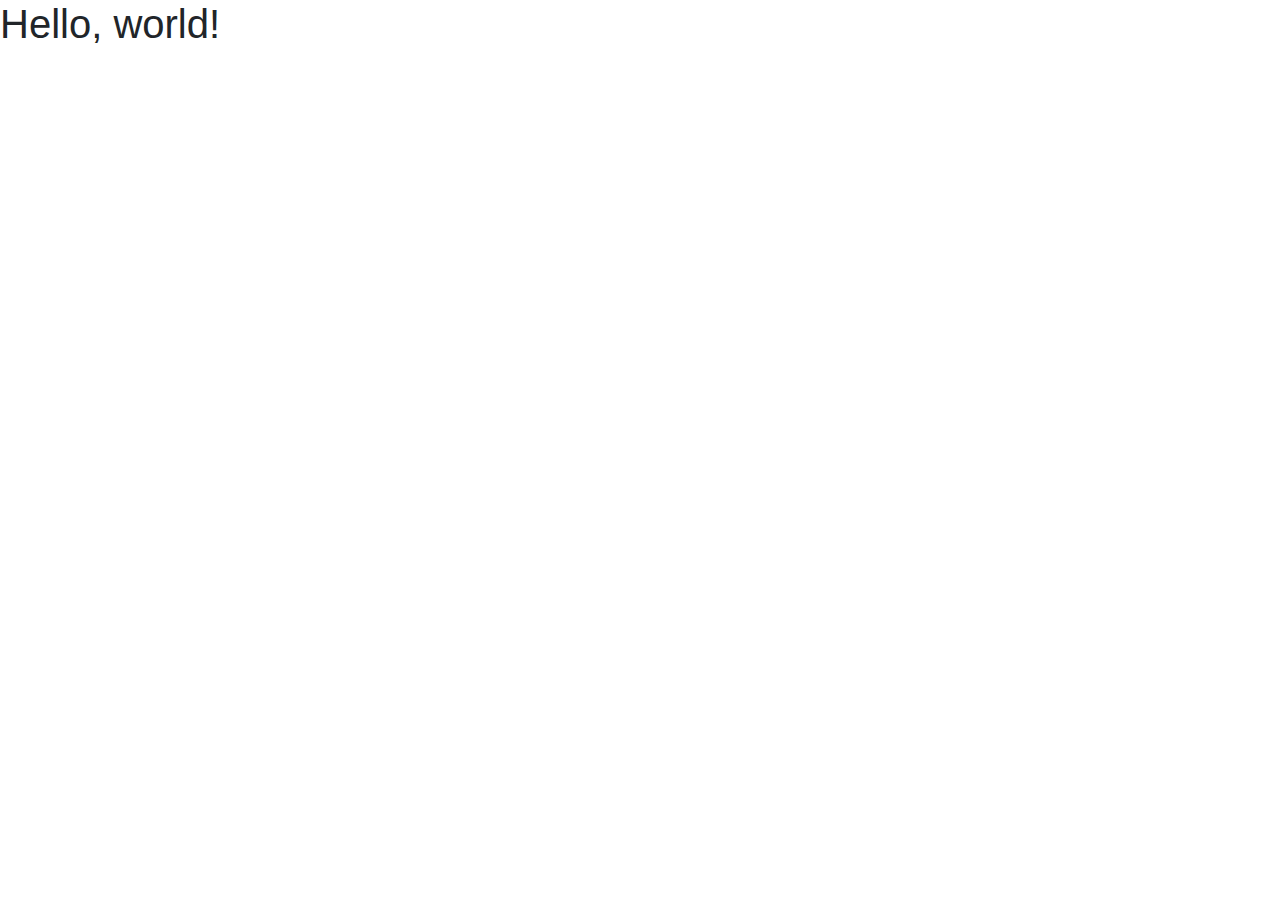
<file: LecturerData/templates/LecturerData/index.html>
<!doctype html>
<html lang="en">
  <head>
    <!-- Required meta tags -->
    <meta charset="utf-8">
    <meta name="viewport" content="width=device-width, initial-scale=1, shrink-to-fit=no">

    <!-- Bootstrap CSS -->
    <link rel="stylesheet" href="https://stackpath.bootstrapcdn.com/bootstrap/4.3.1/css/bootstrap.min.css" integrity="sha384-ggOyR0iXCbMQv3Xipma34MD+dH/1fQ784/j6cY/iJTQUOhcWr7x9JvoRxT2MZw1T" crossorigin="anonymous">

    <title>Hello, world!</title>
  </head>
  <body>
    <h1>Hello, world!</h1>

    <!-- Optional JavaScript -->
    <!-- jQuery first, then Popper.js, then Bootstrap JS -->
    <script src="https://code.jquery.com/jquery-3.3.1.slim.min.js" integrity="sha384-q8i/X+965DzO0rT7abK41JStQIAqVgRVzpbzo5smXKp4YfRvH+8abtTE1Pi6jizo" crossorigin="anonymous"></script>
    <script src="https://cdnjs.cloudflare.com/ajax/libs/popper.js/1.14.7/umd/popper.min.js" integrity="sha384-UO2eT0CpHqdSJQ6hJty5KVphtPhzWj9WO1clHTMGa3JDZwrnQq4sF86dIHNDz0W1" crossorigin="anonymous"></script>
    <script src="https://stackpath.bootstrapcdn.com/bootstrap/4.3.1/js/bootstrap.min.js" integrity="sha384-JjSmVgyd0p3pXB1rRibZUAYoIIy6OrQ6VrjIEaFf/nJGzIxFDsf4x0xIM+B07jRM" crossorigin="anonymous"></script>
  </body>
</html>
</file>
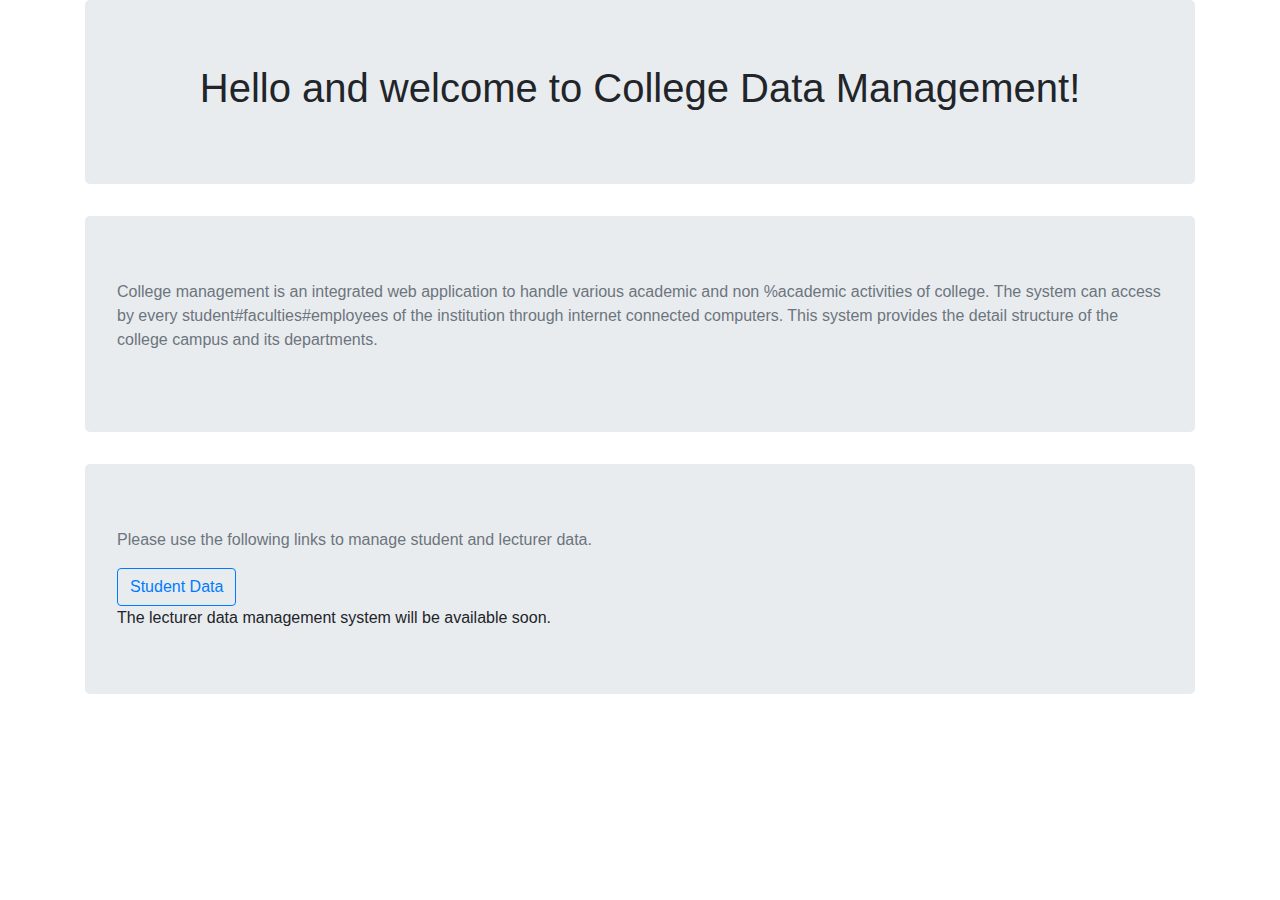
<file: StudentData/templates/StudentData/CDM.html>
<!doctype html>
<html lang="en">
  <head>
    <meta charset="utf-8">
    <meta name="viewport" content="width=device-width, initial-scale=1, shrink-to-fit=no">
    <link rel="stylesheet" href="https://stackpath.bootstrapcdn.com/bootstrap/4.3.1/css/bootstrap.min.css" integrity="sha384-ggOyR0iXCbMQv3Xipma34MD+dH/1fQ784/j6cY/iJTQUOhcWr7x9JvoRxT2MZw1T" crossorigin="anonymous">
    <title>Hello, world!</title>
  </head>
  <body>
    <div class="container d-flex flex-column align-items-center">
        <div class="container-fluid jumbotron text-center">
            <h1>Hello and welcome to College Data Management!</h1>
        </div>
        <div class="container-fluid jumbotron">
            <p class="text-muted">
                College management is an integrated web application to handle various academic and non %academic activities of college. The system can access by every student#faculties#employees of the institution through internet connected computers. This system provides the detail structure of the college campus and its departments.
            </p>
        </div>
        <div class="container-fluid jumbotron">
            <p class="text-muted">
                Please use the following links to manage student and lecturer data.
            </p>
            <ul class="list-group list-unstyled">
              <li class="list-tem">
                <a href="{% url 'studentdata' %}" class="btn btn-outline-primary">Student Data</a>
              </li>
              <li class="list-item">
                The lecturer data management system will be available soon.
              </li>
            </ul>
        </div>
    </div>

    
    <script src="https://code.jquery.com/jquery-3.3.1.slim.min.js" integrity="sha384-q8i/X+965DzO0rT7abK41JStQIAqVgRVzpbzo5smXKp4YfRvH+8abtTE1Pi6jizo" crossorigin="anonymous"></script>
    <script src="https://cdnjs.cloudflare.com/ajax/libs/popper.js/1.14.7/umd/popper.min.js" integrity="sha384-UO2eT0CpHqdSJQ6hJty5KVphtPhzWj9WO1clHTMGa3JDZwrnQq4sF86dIHNDz0W1" crossorigin="anonymous"></script>
    <script src="https://stackpath.bootstrapcdn.com/bootstrap/4.3.1/js/bootstrap.min.js" integrity="sha384-JjSmVgyd0p3pXB1rRibZUAYoIIy6OrQ6VrjIEaFf/nJGzIxFDsf4x0xIM+B07jRM" crossorigin="anonymous"></script>
  </body>
</html>
</file>
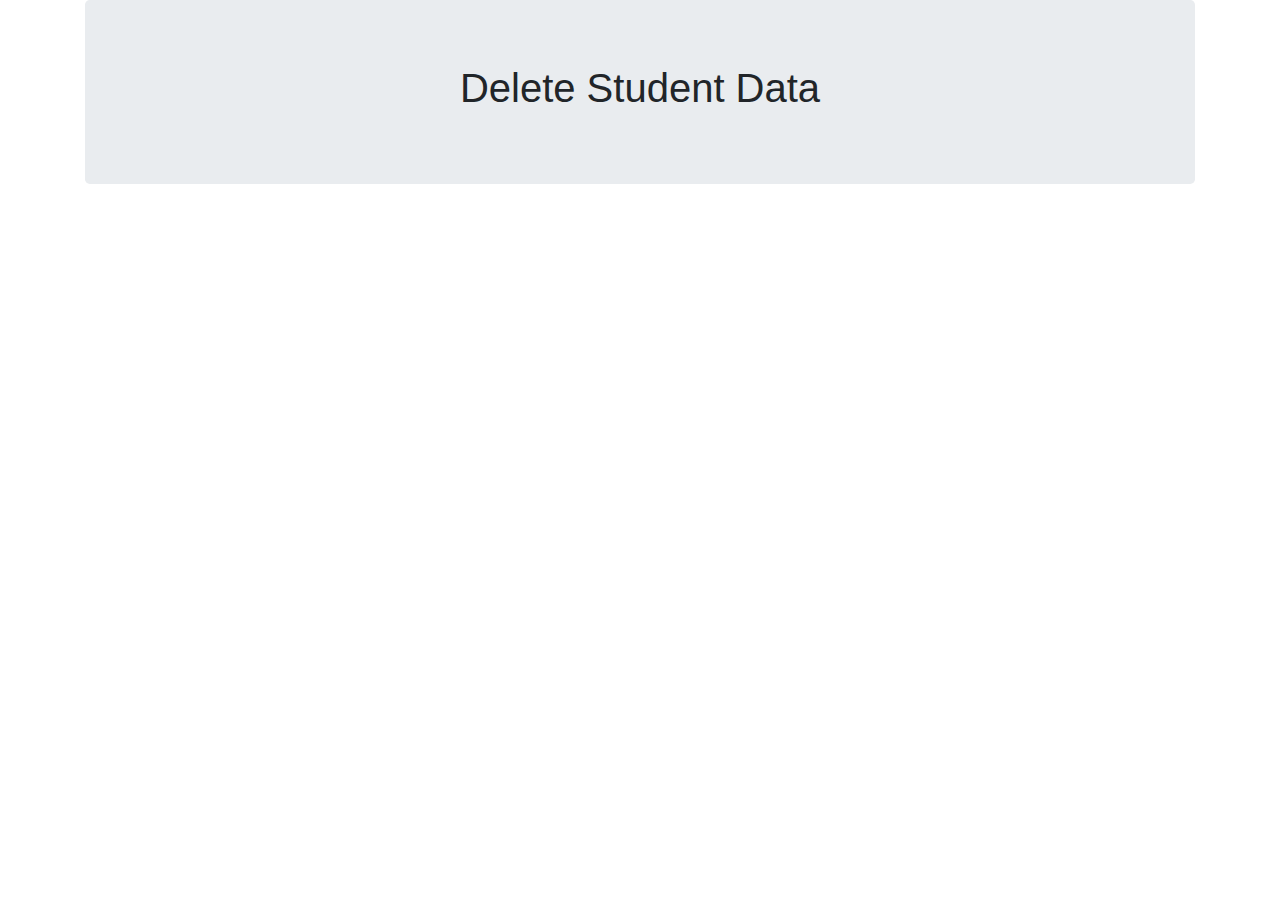
<file: StudentData/templates/StudentData/DeleteStudentData.html>
<!doctype html>
<html lang="en">
  <head>
    <meta charset="utf-8">
    <meta name="viewport" content="width=device-width, initial-scale=1, shrink-to-fit=no">
    <link rel="stylesheet" href="https://stackpath.bootstrapcdn.com/bootstrap/4.3.1/css/bootstrap.min.css" integrity="sha384-ggOyR0iXCbMQv3Xipma34MD+dH/1fQ784/j6cY/iJTQUOhcWr7x9JvoRxT2MZw1T" crossorigin="anonymous">
    <title>Delete Student Data</title>
  </head>
  <body>
    <div class="container d-flex flex-column align-items-center">
        <div class="container-fluid jumbotron text-center">
            <h1>Delete Student Data</h1>
        </div>
    </div>
    <script src="https://code.jquery.com/jquery-3.3.1.slim.min.js" integrity="sha384-q8i/X+965DzO0rT7abK41JStQIAqVgRVzpbzo5smXKp4YfRvH+8abtTE1Pi6jizo" crossorigin="anonymous"></script>
    <script src="https://cdnjs.cloudflare.com/ajax/libs/popper.js/1.14.7/umd/popper.min.js" integrity="sha384-UO2eT0CpHqdSJQ6hJty5KVphtPhzWj9WO1clHTMGa3JDZwrnQq4sF86dIHNDz0W1" crossorigin="anonymous"></script>
    <script src="https://stackpath.bootstrapcdn.com/bootstrap/4.3.1/js/bootstrap.min.js" integrity="sha384-JjSmVgyd0p3pXB1rRibZUAYoIIy6OrQ6VrjIEaFf/nJGzIxFDsf4x0xIM+B07jRM" crossorigin="anonymous"></script>
  </body>
</html>
</file>
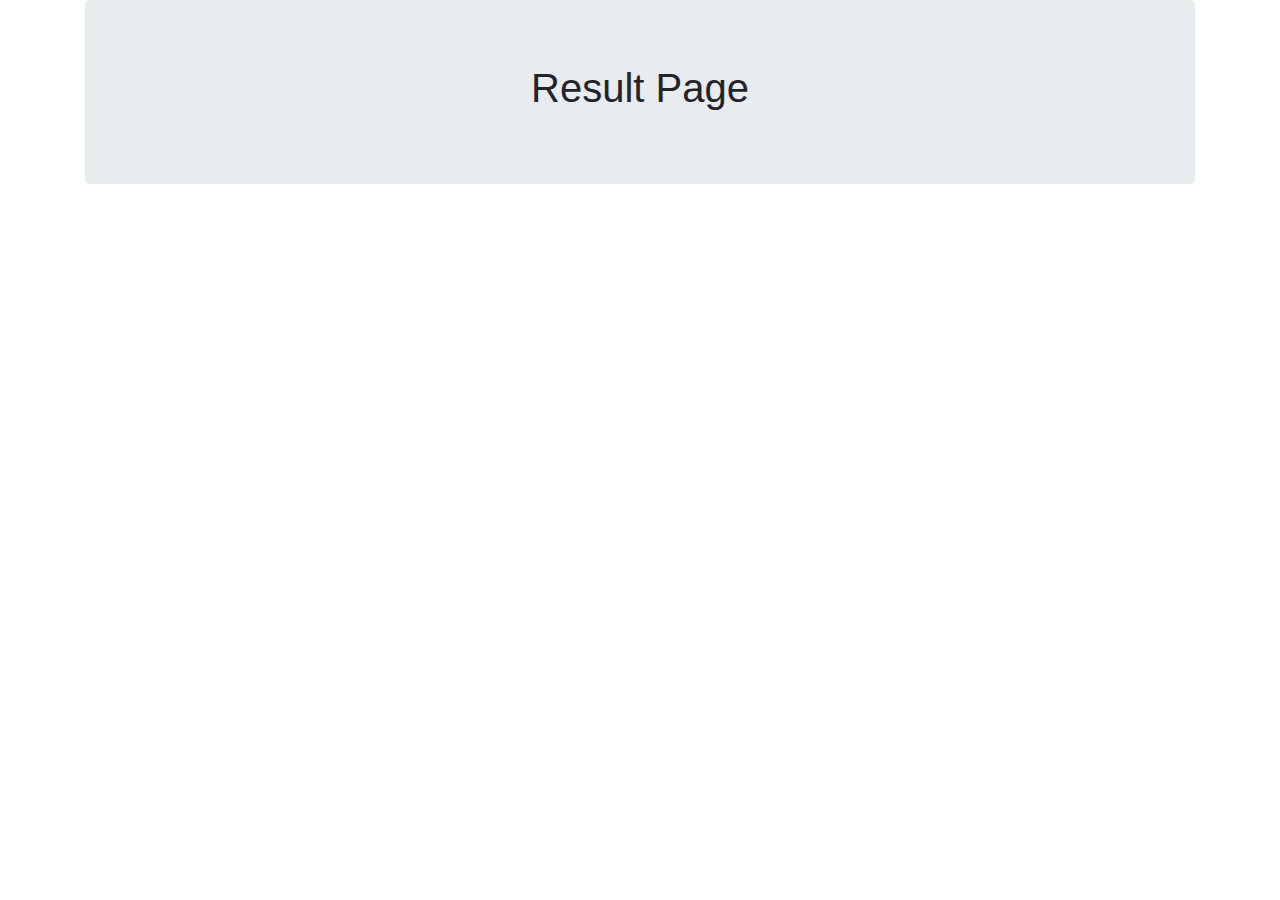
<file: StudentData/templates/StudentData/result.html>
<!doctype html>
<html lang="en">
  <head>
    <meta charset="utf-8">
    <meta name="viewport" content="width=device-width, initial-scale=1, shrink-to-fit=no">
    <link rel="stylesheet" href="https://stackpath.bootstrapcdn.com/bootstrap/4.3.1/css/bootstrap.min.css" integrity="sha384-ggOyR0iXCbMQv3Xipma34MD+dH/1fQ784/j6cY/iJTQUOhcWr7x9JvoRxT2MZw1T" crossorigin="anonymous">
    <title>Result Page</title>
  </head>
  <body>
    <div class="container d-flex flex-column align-items-center">
        <div class="container-fluid jumbotron text-center">
            <h1>Result Page</h1>
        </div>
    </div>
    <script src="https://code.jquery.com/jquery-3.3.1.slim.min.js" integrity="sha384-q8i/X+965DzO0rT7abK41JStQIAqVgRVzpbzo5smXKp4YfRvH+8abtTE1Pi6jizo" crossorigin="anonymous"></script>
    <script src="https://cdnjs.cloudflare.com/ajax/libs/popper.js/1.14.7/umd/popper.min.js" integrity="sha384-UO2eT0CpHqdSJQ6hJty5KVphtPhzWj9WO1clHTMGa3JDZwrnQq4sF86dIHNDz0W1" crossorigin="anonymous"></script>
    <script src="https://stackpath.bootstrapcdn.com/bootstrap/4.3.1/js/bootstrap.min.js" integrity="sha384-JjSmVgyd0p3pXB1rRibZUAYoIIy6OrQ6VrjIEaFf/nJGzIxFDsf4x0xIM+B07jRM" crossorigin="anonymous"></script>
  </body>
</html>
</file>
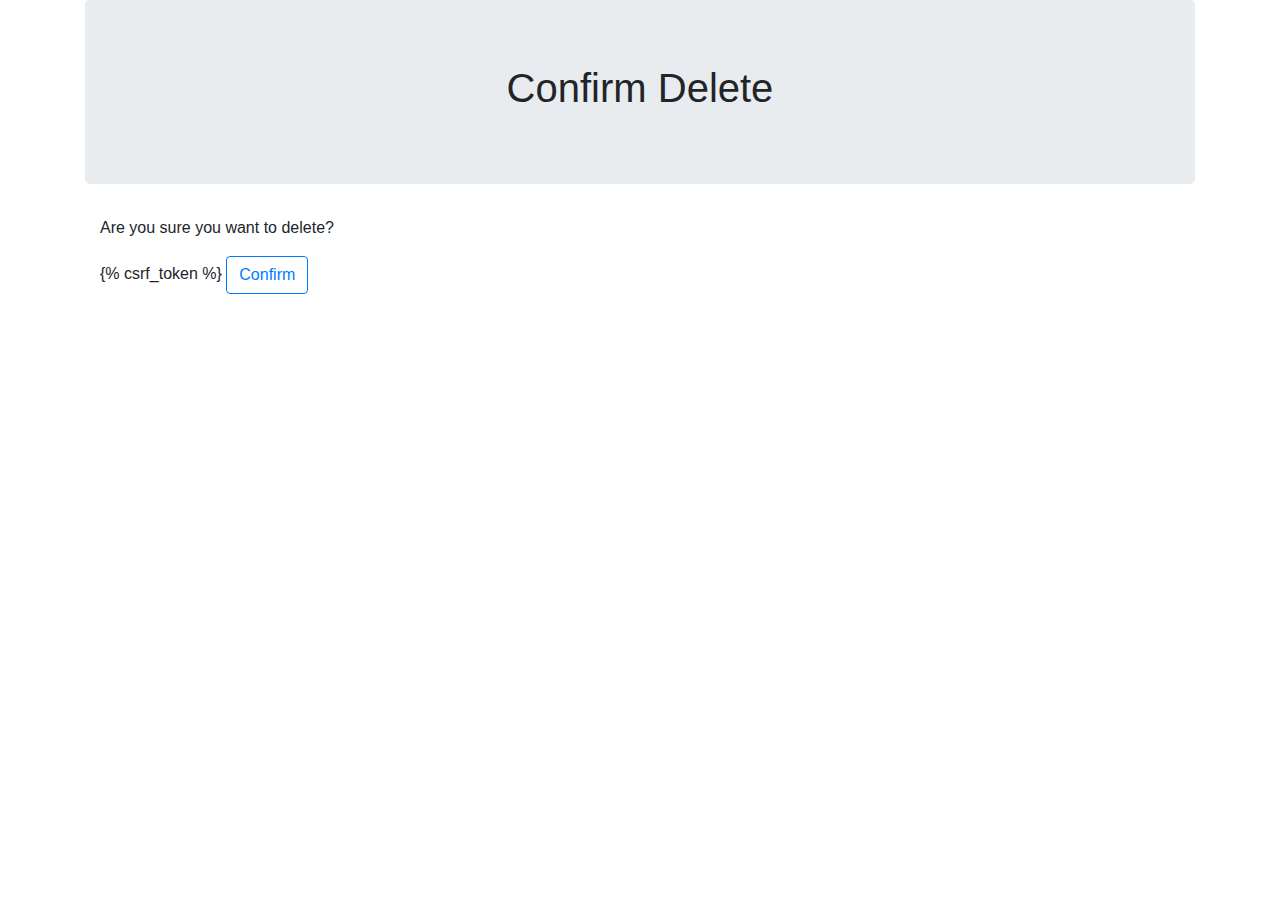
<file: StudentData/templates/StudentData/studentdata_confirm_delete.html>
<!doctype html>
<html lang="en">
  <head>
    <meta charset="utf-8">
    <meta name="viewport" content="width=device-width, initial-scale=1, shrink-to-fit=no">
    <link rel="stylesheet" href="https://stackpath.bootstrapcdn.com/bootstrap/4.3.1/css/bootstrap.min.css" integrity="sha384-ggOyR0iXCbMQv3Xipma34MD+dH/1fQ784/j6cY/iJTQUOhcWr7x9JvoRxT2MZw1T" crossorigin="anonymous">
    <title>Are you sure?</title>
  </head>
  <body>
    <div class="container d-flex-flex-column align-items-center">
        <div class="container-fluid jumbotron text-center">
            <h1>Confirm Delete</h1>
        </div>
        <div class='container-fluid align-items-center'>
            <form action="" method="POST">
                <div class="form-group">
                    <p>Are you sure you want to delete?</p>
                    {% csrf_token %}
                    <input type="submit" value="Confirm" class="btn btn-outline-primary">
                </div>
            </form>
        </div>
    </div>

    <script src="https://code.jquery.com/jquery-3.3.1.slim.min.js" integrity="sha384-q8i/X+965DzO0rT7abK41JStQIAqVgRVzpbzo5smXKp4YfRvH+8abtTE1Pi6jizo" crossorigin="anonymous"></script>
    <script src="https://cdnjs.cloudflare.com/ajax/libs/popper.js/1.14.7/umd/popper.min.js" integrity="sha384-UO2eT0CpHqdSJQ6hJty5KVphtPhzWj9WO1clHTMGa3JDZwrnQq4sF86dIHNDz0W1" crossorigin="anonymous"></script>
    <script src="https://stackpath.bootstrapcdn.com/bootstrap/4.3.1/js/bootstrap.min.js" integrity="sha384-JjSmVgyd0p3pXB1rRibZUAYoIIy6OrQ6VrjIEaFf/nJGzIxFDsf4x0xIM+B07jRM" crossorigin="anonymous"></script>
  </body>
</html>
</file>
